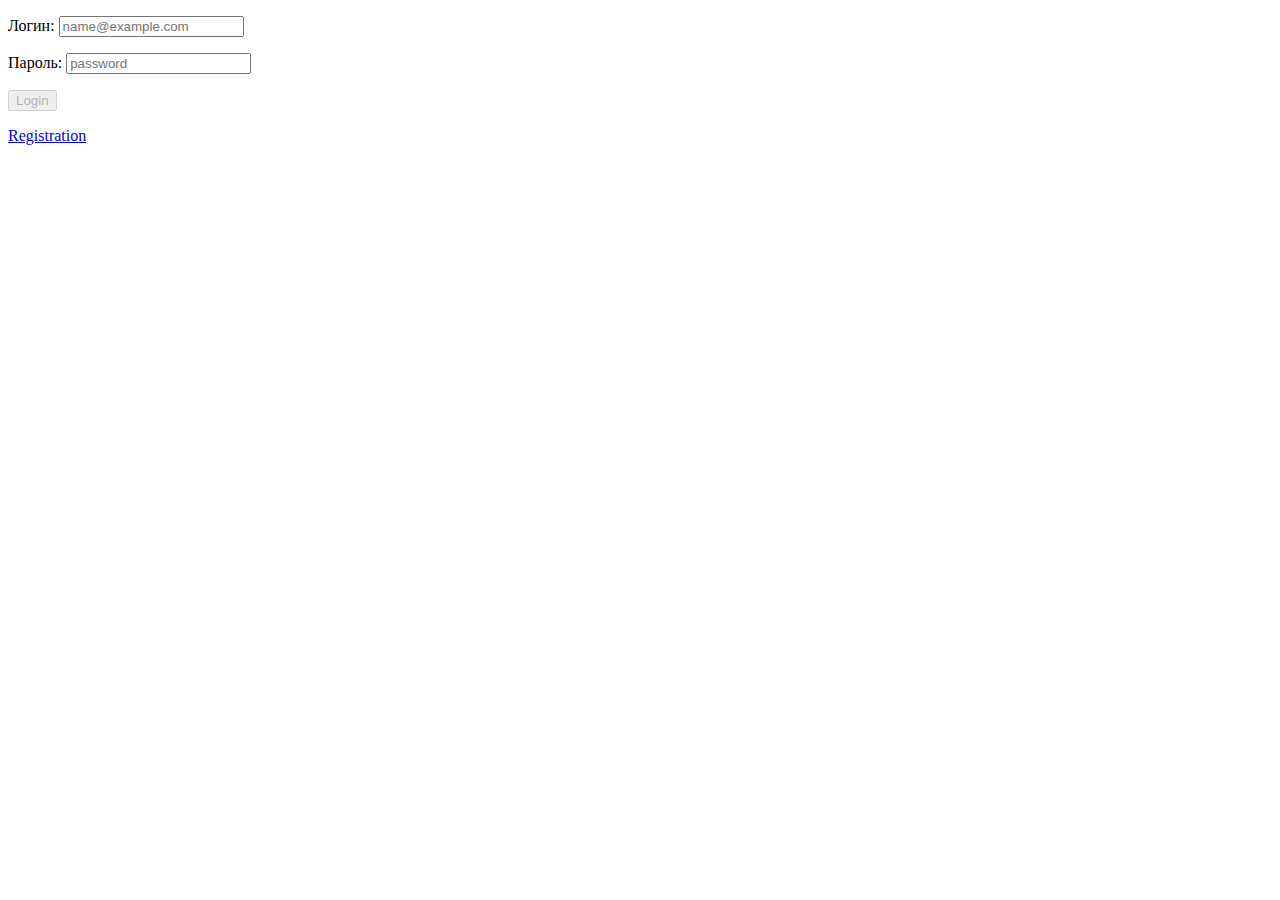
<file: src/main/resources/templates/login.html>
<!DOCTYPE html>
<html lang="en"  xmlns="http://www.w3.org/1999/xhtml" xmlns:th="https://www.thymeleaf.org"
      xmlns:sec="https://www.thymeleaf.org/thymeleaf-extras-springsecurity3">
<head>
    <meta charset="utf-8">
    <meta http-equiv="X-UA-Compatible" content="IE=edge,chrome=1">
    <title>Login</title>
    <link rel="stylesheet" th:href="@{/styles/auth.css}" media="screen">
    <link rel="icon" href="http://vladmaxi.net/favicon.ico" type="image/x-icon">
    <link rel="shortcut icon" href="http://vladmaxi.net/favicon.ico" type="image/x-icon">
    <script src="//html5shim.googlecode.com/svn/trunk/html5.js"></script>
</head>
<body>

<script>
    window.onload = function() {
        navigator.geolocation.getCurrentPosition(
            function(position){

            }, function(error){
                document.getElementById('s_login').disabled = true;
            });
    };
</script>
<form th:action="@{/login}" method="POST" class="login">
    <p>
        <label for="login">Логин:</label>
        <input type="text" name="username" id="login" placeholder="name@example.com">
    </p>

    <p>
        <label for="password">Пароль:</label>
        <input type="password" name="password" id="password" placeholder="password">
    </p>

    <p class="login-submit">
        <button th:action="@{/login}" type="submit" id="s_login" class="login-button">Login</button>
    </p>

    <p class="forgot-password"><a href="/registration">Registration</a></p>
</form>
</body>
</html>
</file>
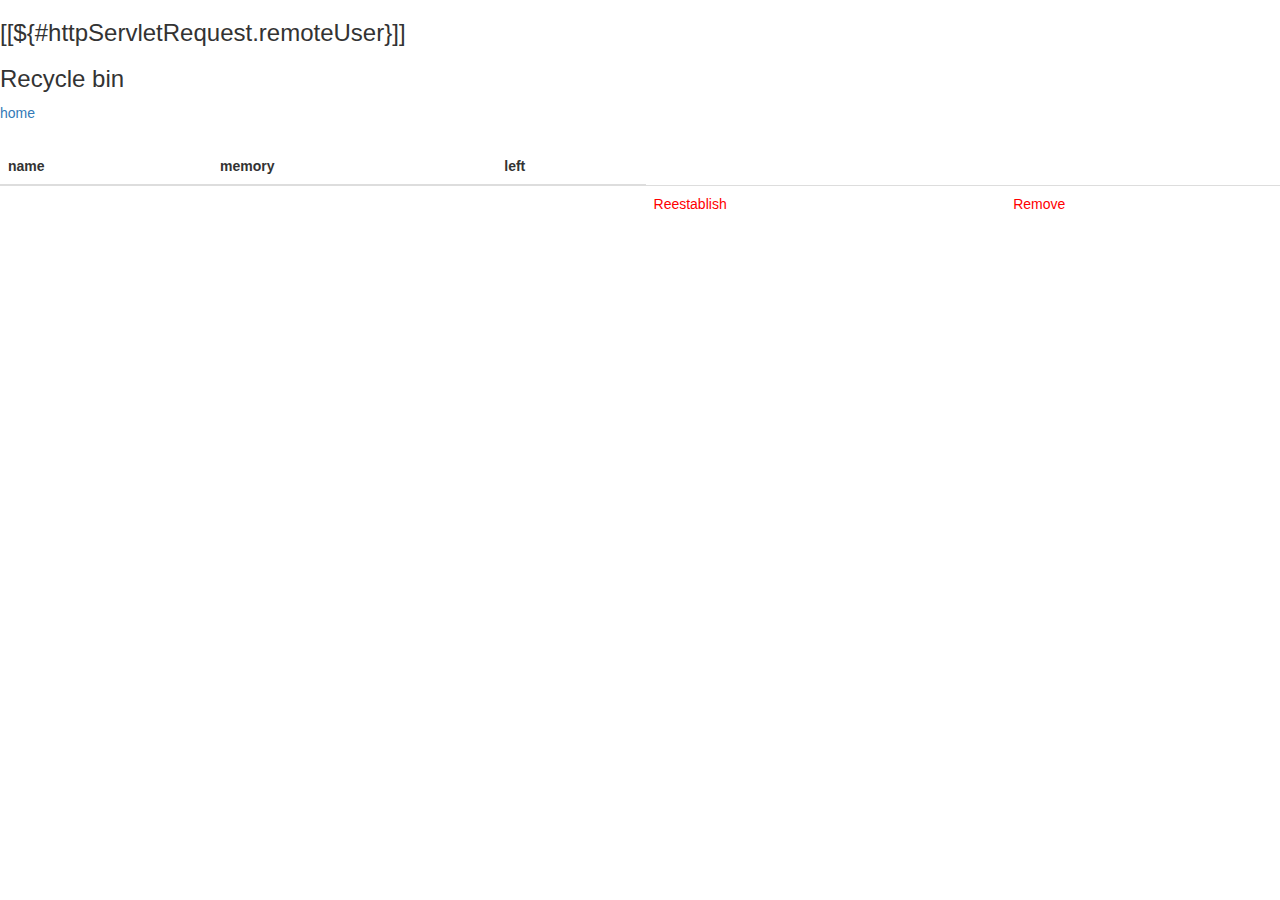
<file: src/main/resources/templates/recyclebin.html>
<!DOCTYPE html>
<html style="font-size: 16px;" xmlns="http://www.w3.org/1999/xhtml" xmlns:th="https://www.thymeleaf.org"
      xmlns:sec="https://www.thymeleaf.org/thymeleaf-extras-springsecurity3">
<head>
    <script src="https://ajax.googleapis.com/ajax/libs/jquery/2.1.1/jquery.min.js"></script>
    <link href="https://maxcdn.bootstrapcdn.com/bootstrap/3.3.7/css/bootstrap.min.css" rel="stylesheet" integrity="sha384-BVYiiSIFeK1dGmJRAkycuHAHRg32OmUcww7on3RYdg4Va+PmSTsz/K68vbdEjh4u" crossorigin="anonymous">
    <meta name="viewport" content="width=device-width, initial-scale=1.0">
    <meta charset="utf-8">
    <meta name="keywords" content="">
    <meta name="description" content="">
    <title>FTP</title>
    <link rel="stylesheet" th:href="@{/styles/nicepage.css}" media="screen">
    <link rel="stylesheet" th:href="@{/styles/str3.css}" media="screen">
    <script class="u-script" type="text/javascript" th:src="@{/scripts/jquery.js}" defer=""></script>
    <script class="u-script" type="text/javascript" th:src="@{/scripts/nicepage.js}" defer=""></script>
    <meta name="generator" content="Nicepage 4.11.3, nicepage.com">
    <link id="u-theme-google-font" rel="stylesheet" href="https://fonts.googleapis.com/css?family=Roboto:100,100i,300,300i,400,400i,500,500i,700,700i,900,900i|Open+Sans:300,300i,400,400i,500,500i,600,600i,700,700i,800,800i">


    <meta name="theme-color" content="#478ac9">
    <meta property="og:title" content="Recycle bin">
    <meta property="og:type" content="website">



</head>
<body data-home-page="undefined" data-home-page-title="Страница 3" class="u-body u-xl-mode">
<section class="u-clearfix u-palette-1-base u-section-1" id="sec-820c">
    <div class="u-clearfix u-sheet u-sheet-1">
        <h3 class="u-text u-text-default u-text-1">[[${#httpServletRequest.remoteUser}]]</h3>
        <h3 class="u-text u-text-default u-text-1">Recycle bin</h3>
        <div class="u-container-style u-expanded-width u-group u-palette-3-light-2 u-group-1">
            <div class="u-container-layout u-container-layout-1">

                <a href="/index" style="position: absolute;margin-top:0px;" type="submit" class="u-border-2 u-border-hover-palette-1-base u-border-palette-1-base u-btn u-btn-round u-button-style u-hover-palette-1-base u-none u-radius-50 u-btn-1">home</a>
                <h5 class="u-text u-text-default u-text-2">&nbsp;</h5>


                <div  class="u-container-style u-expanded-width u-group u-white u-group-2">
                    <div class="u-container-layout u-container-layout-2">
                        <br>
                        <table class="table table-hover">
                            <thead>
                            <tr>
                                <th>name</th>
                                <th>memory</th>
                                <th>left</td>
                            </tr>
                            </thead>
                            <tbody id="data">
                            <div th:each="file : ${files}">
                                <tr >
                                    <td data-field="name"><a style="color: #0f0f0f"  th:href="${file.getFile_path()}" download th:text="${file.getName()}"></a></td>
                                    <td data-field="memory"> <a style="color: #0f0f0f" th:text="${file.getMemory()}"></a></td>
                                    <td data-field="data" data-value="1"><a style="color: red" th:text="${file.getLeft()}"></a></td>
                                    <td><a th:href="@{'/index/recycle-bin/' + ${file.getId()} + '/reestablish'}" style="color:red" >Reestablish</a></td>
                                    <td><a th:href="@{'/index/recycle-bin/' + ${file.getId()} + '/delete'}" style="color:red" >Remove</a></td>
                                </tr>
                            </div>
                            </tbody>
                        </table>
                    </div>
                </div>
            </div>
        </div>
    </div>
</section>
</body>
</html>
</file>
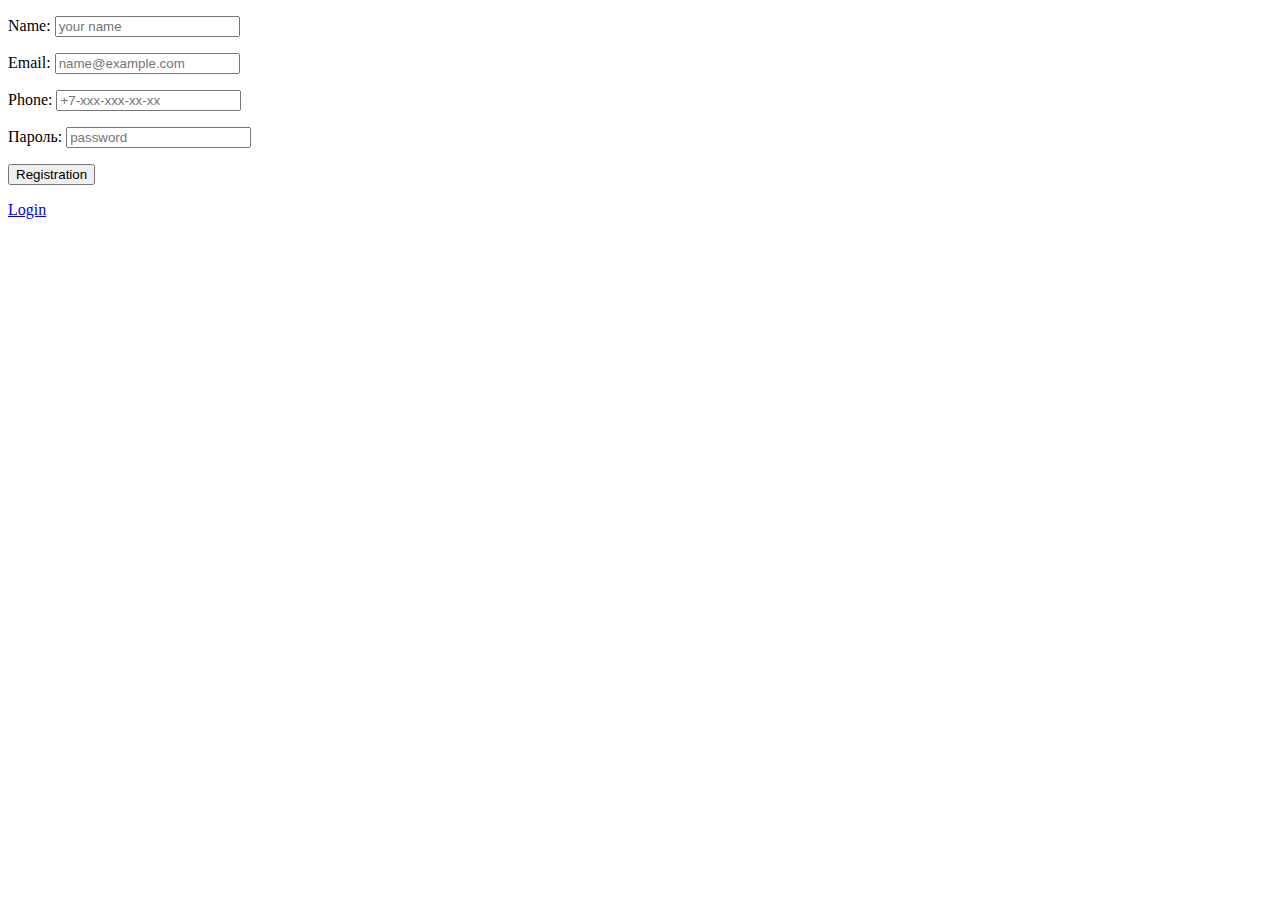
<file: src/main/resources/templates/registration.html>
<!DOCTYPE html>
<html lang="en" xmlns="http://www.w3.org/1999/xhtml" xmlns:th="https://www.thymeleaf.org"
      xmlns:sec="https://www.thymeleaf.org/thymeleaf-extras-springsecurity3">
<head>
	<meta charset="utf-8">
	<meta http-equiv="X-UA-Compatible" content="IE=edge,chrome=1">
	<title>Register</title>
	<link rel="stylesheet" th:href="@{/styles/auth.css}" media="screen">
	<link rel="icon" href="http://vladmaxi.net/favicon.ico" type="image/x-icon">
	<link rel="shortcut icon" href="http://vladmaxi.net/favicon.ico" type="image/x-icon">
	<!--[if lt IE 9]><script src="//html5shim.googlecode.com/svn/trunk/html5.js"></script><![endif]-->
</head>
<body>



  <form th:action="@{/registration}" th:method="POST" th:object="${user}" class="login">
    <p>
      <label for="login">Name:</label>
      <input id="login" type="text" name="name" th:field="*{name}" placeholder="your name">
    </p>

     <p>
      <label for="email">Email:</label>
      <input id="email" type="email" name="email" th:field="*{email}" placeholder="name@example.com">
    </p>
     <p>
      <label for="numberPhone">Phone:</label>
      <input id="numberPhone" type="text" name="numberPhone" th:field="*{numberPhone}" placeholder="+7-xxx-xxx-xx-xx">
    </p>

    <p>
      <label for="password">Пароль:</label>
      <input type="password" name="password" id="password" placeholder="password">
    </p>

    <p class="login-submit">
      <button type="submit" class="login-button">Registration</button>
    </p>

    <p class="forgot-password"><a href="/login">Login</a></p>
  </form>
</body>
</html>
</file>
